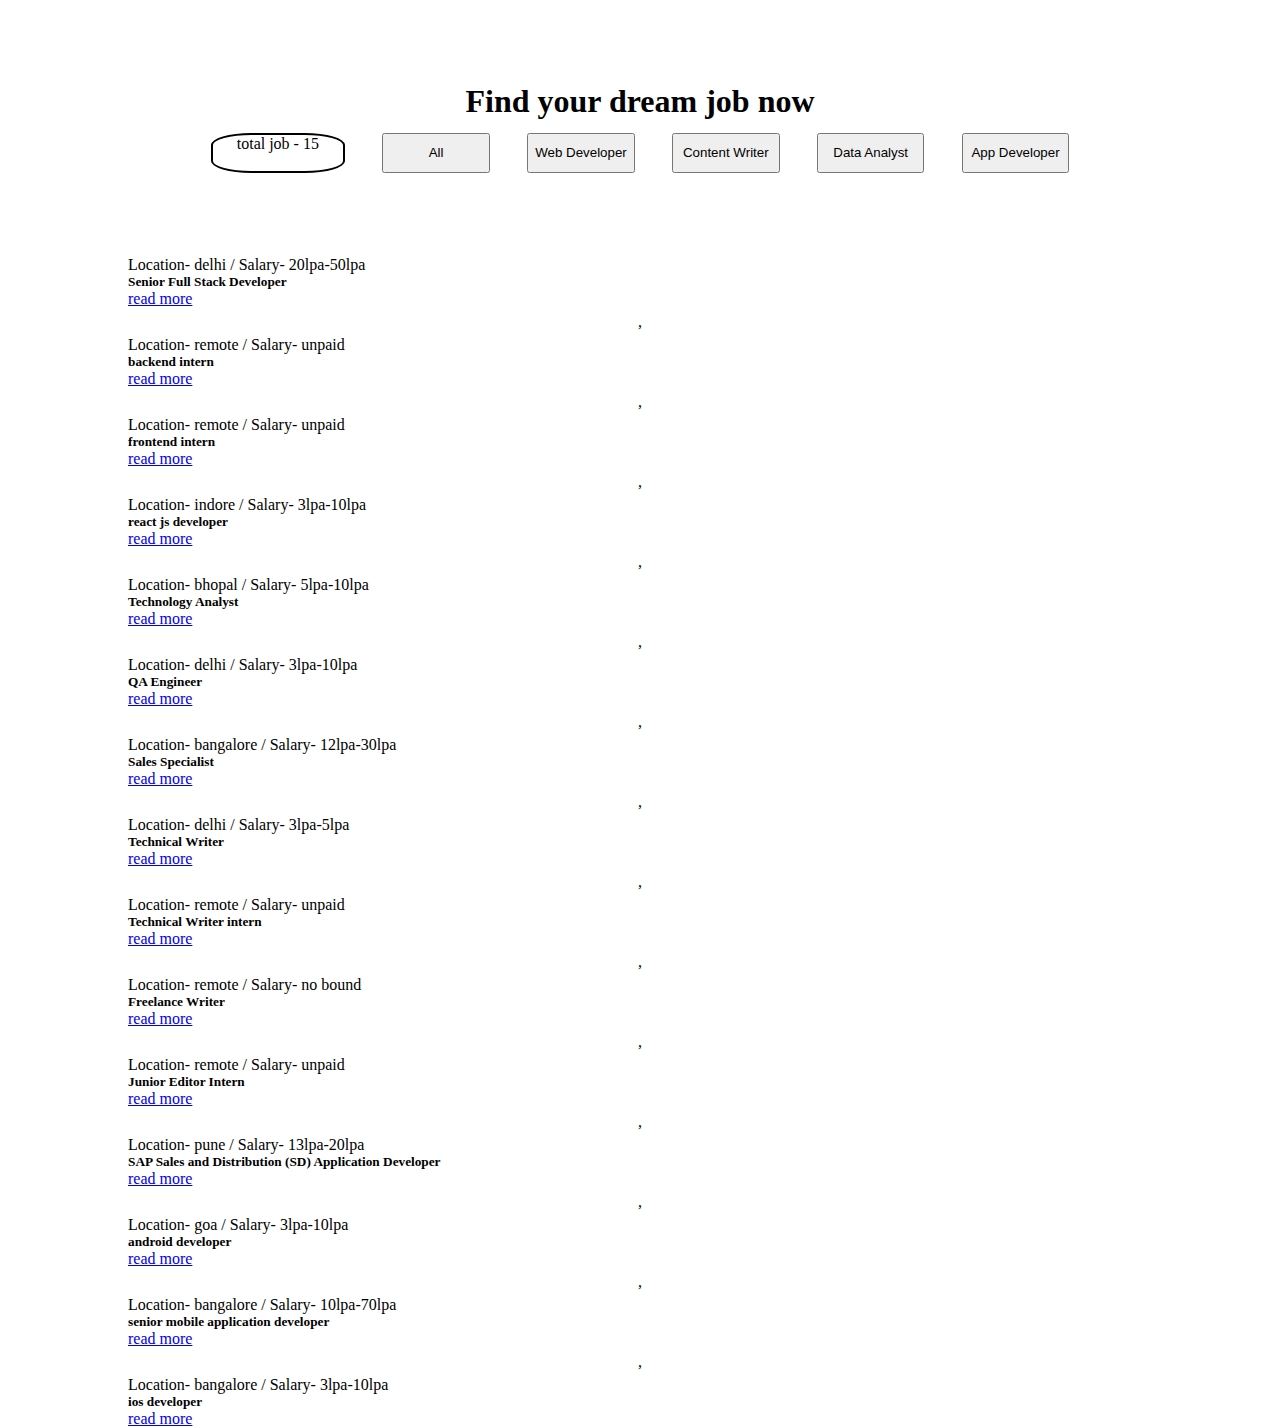
<file: index.html>
<!DOCTYPE html>
<html lang="en">
  <head>
    <meta charset="UTF-8" />
    <meta http-equiv="X-UA-Compatible" content="IE=edge" />
    <meta name="viewport" content="width=device-width, initial-scale=1.0" />
    <title>Abhyaz job</title>
    <link
      href="https://cdn.jsdelivr.net/npm/bootstrap@5.0.2/dist/css/bootstrap.min.css"
      rel="stylesheet"
      integrity="sha384-EVSTQN3/azprG1Anm3QDgpJLIm9Nao0Yz1ztcQTwFspd3yD65VohhpuuCOmLASjC"
      crossorigin="anonymous"
    />
    <link rel="stylesheet" href="index.css">
  </head>
  <body>

    <section id="heading-div">
        <h1 id="heading">Find your dream job now</h1>
        <div id="jobType">
            <p id="totalJob">Total Job 0</p>
            <button>All</button>
    <button>Web Developer</button>
    <button>Content Writer</button>
    <button>Data Analyst</button>
    <button>App Developer</button>
</div>
</section>

<section id="job">

</section>

    <script src="https://cdn.jsdelivr.net/npm/bootstrap@5.0.2/dist/js/bootstrap.bundle.min.js" integrity="sha384-MrcW6ZMFYlzcLA8Nl+NtUVF0sA7MsXsP1UyJoMp4YLEuNSfAP+JcXn/tWtIaxVXM" crossorigin="anonymous"></script>
    <script src="index.js"></script>
</body>
</html>
</file>
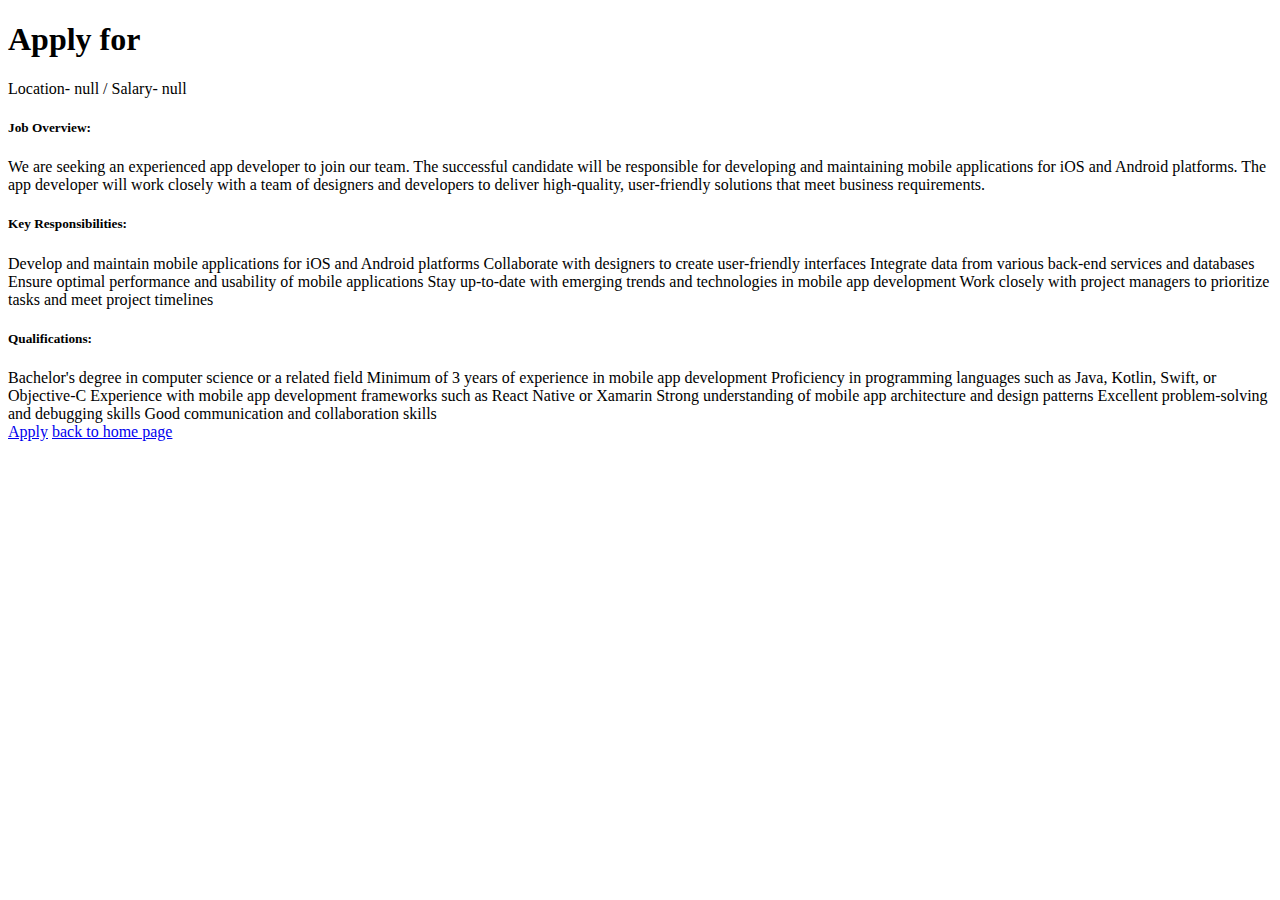
<file: app.html>
<!DOCTYPE html>
<html lang="en">
<head>
    <meta charset="UTF-8">
    <meta http-equiv="X-UA-Compatible" content="IE=edge">
    <meta name="viewport" content="width=device-width, initial-scale=1.0">
    <title>appjob</title>
    <link
    href="https://cdn.jsdelivr.net/npm/bootstrap@5.0.2/dist/css/bootstrap.min.css"
    rel="stylesheet"
    integrity="sha384-EVSTQN3/azprG1Anm3QDgpJLIm9Nao0Yz1ztcQTwFspd3yD65VohhpuuCOmLASjC"
    crossorigin="anonymous"
  />
</head>
<body>
    <div class="p-3 container-sm"> <h1>Apply for  <span id="head"></span></h1></div>
    <div class="card-header container-sm">
    </div>
    <div class="p-3 container-sm"><h5> Job Overview: </h5>
        We are seeking an experienced app developer to join our team. The successful candidate will be responsible for developing and maintaining mobile applications for iOS and Android platforms. The app developer will work closely with a team of designers and developers to deliver high-quality, user-friendly solutions that meet business requirements.
         </div>
 
         <div class=" p-3 container-md"><h5>Key Responsibilities:</h5>
            Develop and maintain mobile applications for iOS and Android platforms
            Collaborate with designers to create user-friendly interfaces
            Integrate data from various back-end services and databases
            Ensure optimal performance and usability of mobile applications
            Stay up-to-date with emerging trends and technologies in mobile app development
            Work closely with project managers to prioritize tasks and meet project timelines
            
        </div>
        <div class="p-3 container-lg">   <h5> Qualifications:</h5>
         
            Bachelor's degree in computer science or a related field
            Minimum of 3 years of experience in mobile app development
            Proficiency in programming languages such as Java, Kotlin, Swift, or Objective-C
            Experience with mobile app development frameworks such as React Native or Xamarin
            Strong understanding of mobile app architecture and design patterns
            Excellent problem-solving and debugging skills
            Good communication and collaboration skills</div>
            <div class="p-3 container-lg"> <a  href="apply.html" class="btn btn-success me-5">Apply</a> <a href="index.html">back to home page</a></div>
            <script src="sec.js"></script>

</body>
</html>
</file>
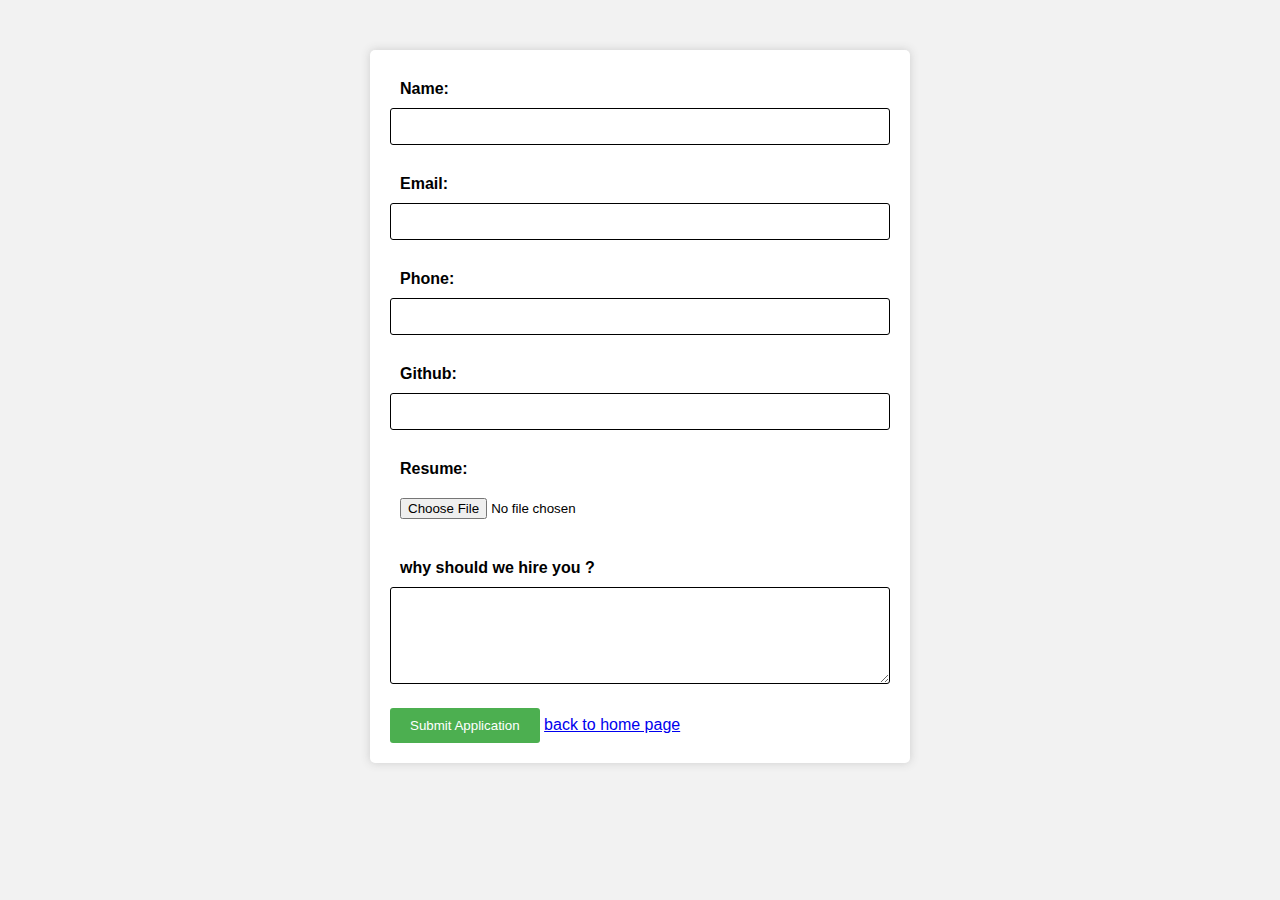
<file: apply.html>
<!DOCTYPE html>
<html>
<head>
	<meta charset="UTF-8">
    <meta http-equiv="X-UA-Compatible" content="IE=edge">
    <meta name="viewport" content="width=device-width, initial-scale=1.0">
    
	<title>Job Application Form</title>
	<style>
		body {
			font-family: Arial, sans-serif;
			background-color: #f2f2f2;
		}
		form {
			background-color: #fff;
			padding: 20px;
			border-radius: 5px;
			box-shadow: 0px 0px 10px #ccc;
			margin: 50px auto;
			max-width: 500px;
		}
		label {
			display: block;
			font-weight: bold;
			margin: 10px;
		}
		input[type=text], input[type=email],input[type=url], textarea {
            padding: 10px;
			border: none;
			border-radius: 3px;
			width: 100%;
			margin-bottom: 20px;
			box-sizing: border-box;
            border: 1px solid black;
		}
        input[type=file]{
            padding: 10px;
			border: none;
			border-radius: 3px;
			width: 100%;
			margin-bottom: 20px;
			box-sizing: border-box;
        }
		input[type=submit] {
			background-color: #4CAF50;
			color: #fff;
			padding: 10px 20px;
			border: none;
			border-radius: 3px;
			cursor: pointer;
		}
		input[type=submit]:hover {
			background-color: #3e8e41;
		}
	</style>
</head>
<body>
	<form action="submited.html" >
		<label for="name">Name:</label>
		<input type="text" id="name" name="name" required>

		<label for="email">Email:</label>
		<input type="email" id="email" name="email" required>

		<label for="phone">Phone:</label>
		<input type="text" id="phone" name="phone" required>

		
		<label for="Github">Github:</label>
		<input type="url" id="Github" name="Github" required>


		<label for="resume">Resume:</label>
		<input type="file" id="resume" name="resume" accept=".pdf,.doc,.docx" required>

		<label for="message" >why should we hire you ?</label>
		<textarea id="message" name="message" rows="5" cols="50%"></textarea>

		<input type="submit" value="Submit Application">
		<a href="index.html">back to home page</a>
	</form>
</body>
</html>
</file>
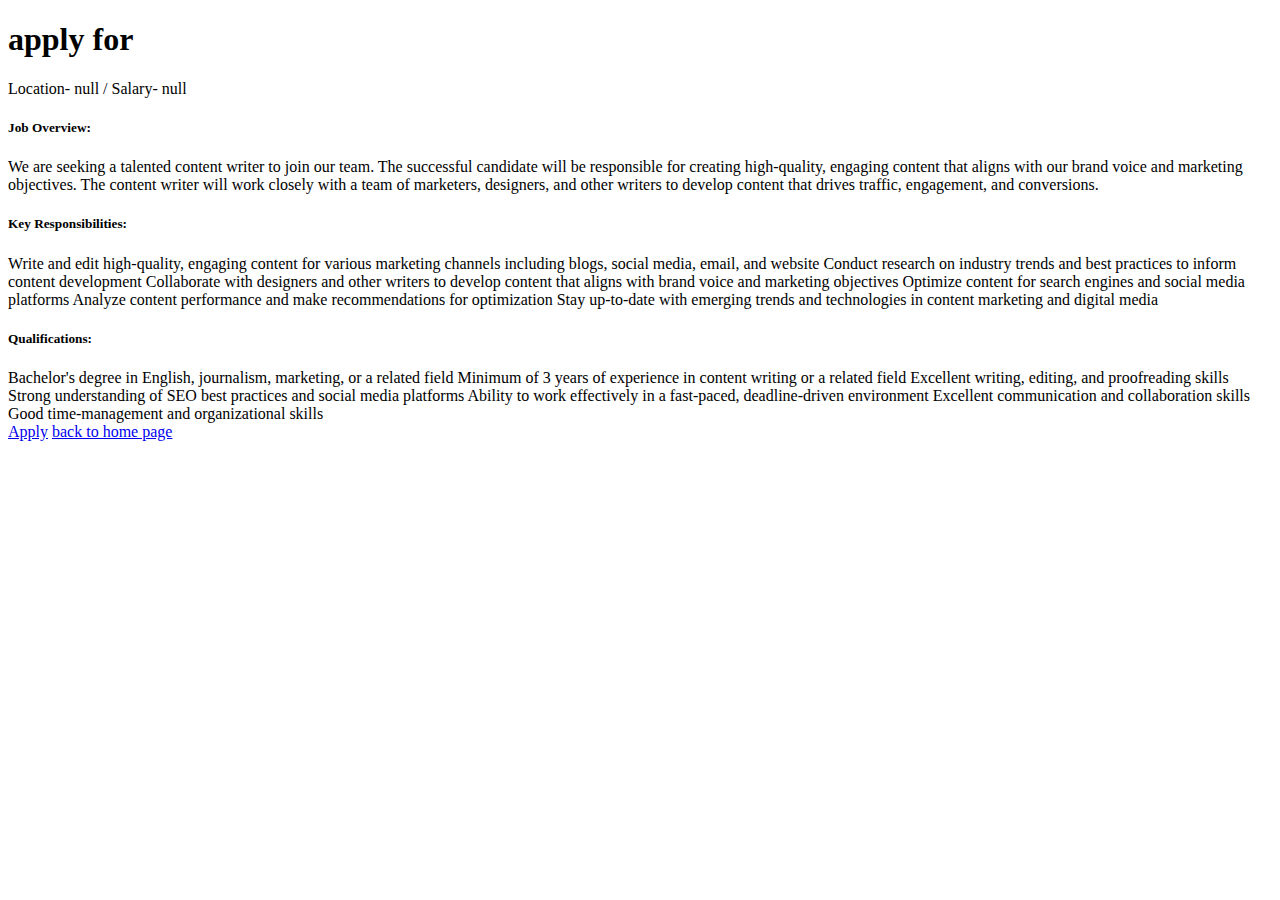
<file: content.html>
<!DOCTYPE html>
<html lang="en">
<head>
    <meta charset="UTF-8">
    <meta http-equiv="X-UA-Compatible" content="IE=edge">
    <meta name="viewport" content="width=device-width, initial-scale=1.0">
    <title>contentjob</title>
    <link
    href="https://cdn.jsdelivr.net/npm/bootstrap@5.0.2/dist/css/bootstrap.min.css"
    rel="stylesheet"
    integrity="sha384-EVSTQN3/azprG1Anm3QDgpJLIm9Nao0Yz1ztcQTwFspd3yD65VohhpuuCOmLASjC"
    crossorigin="anonymous"
  />
</head>
<body>
    <div class="p-3 container-sm"> <h1>apply for <span id="head"></span></h1></div>
    <div class="card-header container-sm">
    </div>
    <div class="p-3 container-sm"><h5> Job Overview: </h5>
        We are seeking a talented content writer to join our team. The successful candidate will be responsible for creating high-quality, engaging content that aligns with our brand voice and marketing objectives. The content writer will work closely with a team of marketers, designers, and other writers to develop content that drives traffic, engagement, and conversions.
         </div>
 
         <div class=" p-3 container-md"><h5>Key Responsibilities:</h5>
            Write and edit high-quality, engaging content for various marketing channels including blogs, social media, email, and website
            Conduct research on industry trends and best practices to inform content development
            Collaborate with designers and other writers to develop content that aligns with brand voice and marketing objectives
            Optimize content for search engines and social media platforms
            Analyze content performance and make recommendations for optimization
            Stay up-to-date with emerging trends and technologies in content marketing and digital media
        </div>
        <div class="p-3 container-lg">   <h5> Qualifications:</h5>
            Bachelor's degree in English, journalism, marketing, or a related field
            Minimum of 3 years of experience in content writing or a related field
            Excellent writing, editing, and proofreading skills
            Strong understanding of SEO best practices and social media platforms
            Ability to work effectively in a fast-paced, deadline-driven environment
            Excellent communication and collaboration skills
            Good time-management and organizational skills</div>
            <div class="p-3 container-lg"> <a  href="apply.html" class="btn btn-success me-5">Apply</a> <a href="index.html">back to home page</a></div>
            <script src="sec.js"></script>

</body>
</html>
</file>
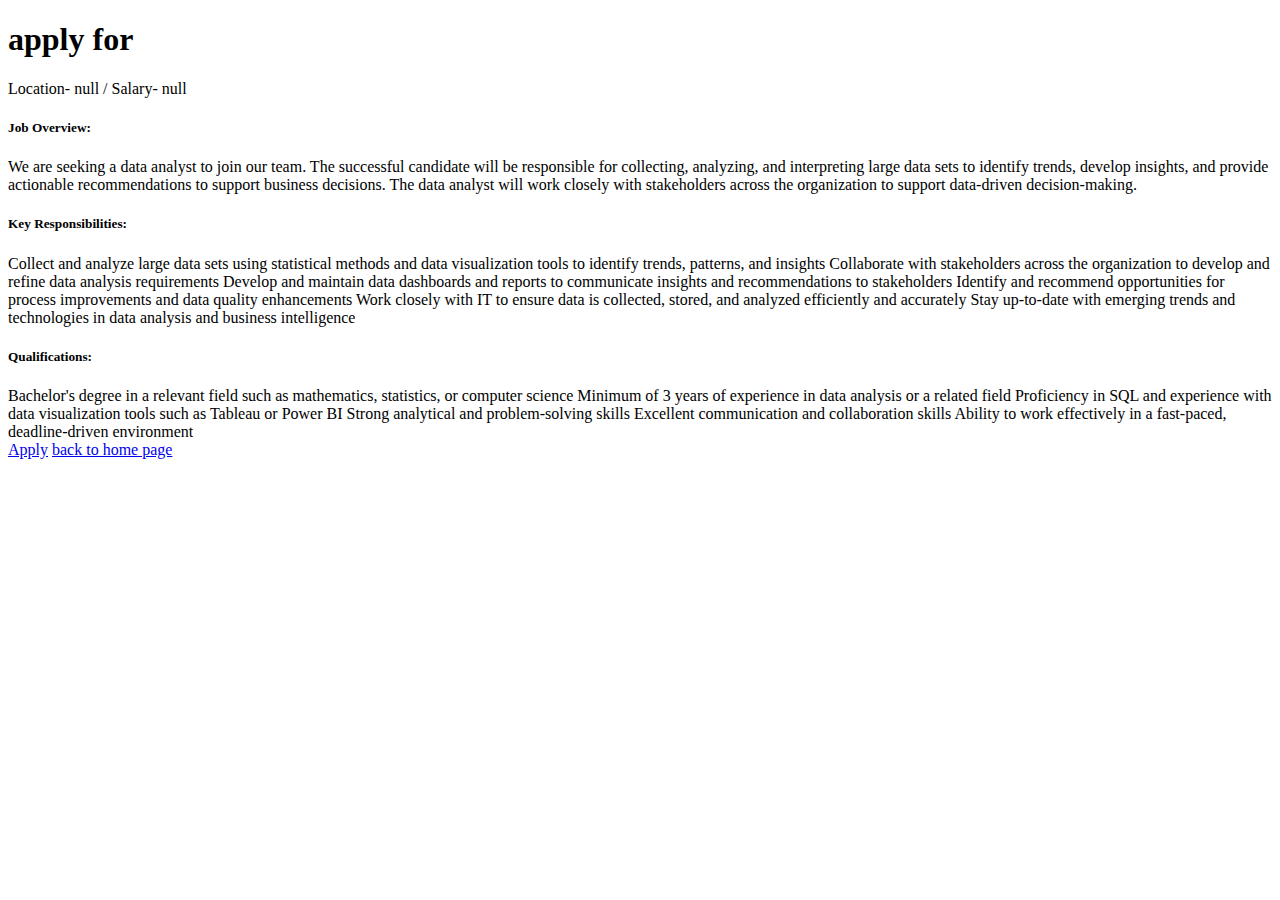
<file: data.html>
<!DOCTYPE html>
<html lang="en">
<head>
    <meta charset="UTF-8">
    <meta http-equiv="X-UA-Compatible" content="IE=edge">
    <meta name="viewport" content="width=device-width, initial-scale=1.0">
    <title>datajob</title>
    <link
    href="https://cdn.jsdelivr.net/npm/bootstrap@5.0.2/dist/css/bootstrap.min.css"
    rel="stylesheet"
    integrity="sha384-EVSTQN3/azprG1Anm3QDgpJLIm9Nao0Yz1ztcQTwFspd3yD65VohhpuuCOmLASjC"
    crossorigin="anonymous"
  />
</head>
<body>
    <div class="p-3 container-sm"> <h1>apply for <span id="head"></span></h1></div>
    <div class="card-header container-sm">
    </div>
    <div class="p-3 container-sm"><h5> Job Overview: </h5>
        We are seeking a data analyst to join our team. The successful candidate will be responsible for collecting, analyzing, and interpreting large data sets to identify trends, develop insights, and provide actionable recommendations to support business decisions. The data analyst will work closely with stakeholders across the organization to support data-driven decision-making.
       
    </div>
 
         <div class=" p-3 container-md"><h5>Key Responsibilities:</h5>
         
            Collect and analyze large data sets using statistical methods and data visualization tools to identify trends, patterns, and insights
            Collaborate with stakeholders across the organization to develop and refine data analysis requirements
            Develop and maintain data dashboards and reports to communicate insights and recommendations to stakeholders
            Identify and recommend opportunities for process improvements and data quality enhancements
            Work closely with IT to ensure data is collected, stored, and analyzed efficiently and accurately
            Stay up-to-date with emerging trends and technologies in data analysis and business intelligence
        </div>
        <div class="p-3 container-lg">   <h5> Qualifications:</h5>
         
            Bachelor's degree in a relevant field such as mathematics, statistics, or computer science
            Minimum of 3 years of experience in data analysis or a related field
            Proficiency in SQL and experience with data visualization tools such as Tableau or Power BI
            Strong analytical and problem-solving skills
            Excellent communication and collaboration skills
            Ability to work effectively in a fast-paced, deadline-driven environment</div>
        <div class="p-3 container-lg"> <a  href="apply.html" class="btn btn-success me-5">Apply</a> <a href="index.html">back to home page</a></div>
            <script src="sec.js"></script>

</body>
</html>
</file>
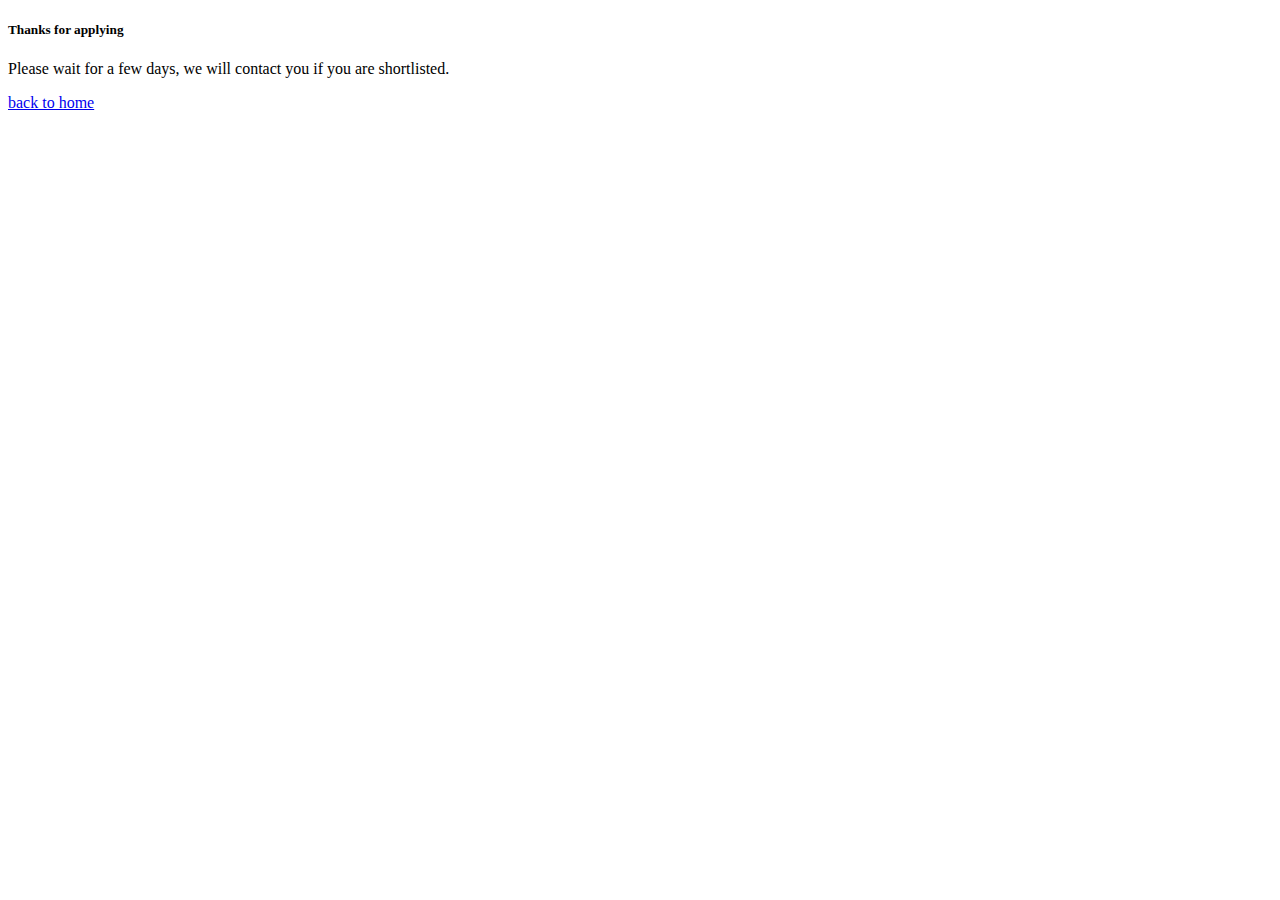
<file: submited.html>
<!DOCTYPE html>
<html lang="en">
<head>
    <meta charset="UTF-8">
    <meta http-equiv="X-UA-Compatible" content="IE=edge">
    <meta name="viewport" content="width=device-width, initial-scale=1.0">
    <title>submit</title>
    <link
    href="https://cdn.jsdelivr.net/npm/bootstrap@5.0.2/dist/css/bootstrap.min.css"
    rel="stylesheet"
    integrity="sha384-EVSTQN3/azprG1Anm3QDgpJLIm9Nao0Yz1ztcQTwFspd3yD65VohhpuuCOmLASjC"
    crossorigin="anonymous"
  />
</head>
<body>
    <div class="m-5 card w-75">
        <div class="card-body">
          <h5 class="card-title">Thanks for applying</h5>
          <p class="card-text">Please wait for a few days, we will contact you if you are shortlisted.</p>
          <a href="index.html" class="btn btn-primary">back to home</a>
        </div>
      </div>
</body>
</html>
</file>
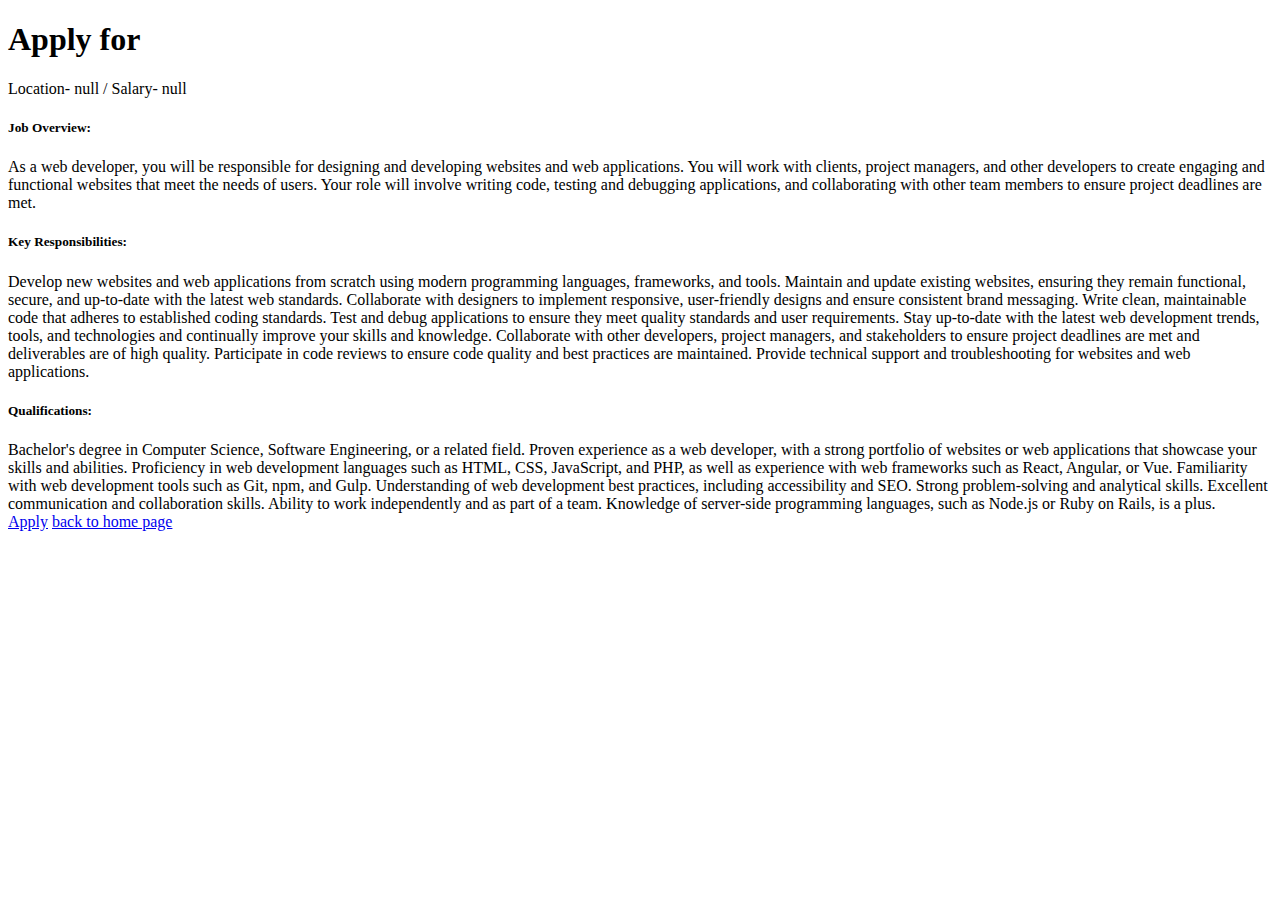
<file: web.html>
<!DOCTYPE html>
<html lang="en">
<head>
    <meta charset="UTF-8">
    <meta http-equiv="X-UA-Compatible" content="IE=edge">
    <meta name="viewport" content="width=device-width, initial-scale=1.0">
    <title>webjob</title>
    
    <link
    href="https://cdn.jsdelivr.net/npm/bootstrap@5.0.2/dist/css/bootstrap.min.css"
    rel="stylesheet"
    integrity="sha384-EVSTQN3/azprG1Anm3QDgpJLIm9Nao0Yz1ztcQTwFspd3yD65VohhpuuCOmLASjC"
    crossorigin="anonymous"
  />
</head>
<body>
  <div class="p-3 container-sm">  <h1>Apply for <span id="head"></span></h1></div>
  <div class="card-header container-sm">
  </div>
    <div class="p-3 container-sm"><h5> Job Overview: </h5>

       As a web developer, you will be responsible for designing and developing websites and web applications. You will work with clients, project managers, and other developers to create engaging and functional websites that meet the needs of users. Your role will involve writing code, testing and debugging applications, and collaborating with other team members to ensure project deadlines are met.
        </div>

        <div class=" p-3 container-md"><h5>Key Responsibilities:</h5>
        
        Develop new websites and web applications from scratch using modern programming languages, frameworks, and tools.
        Maintain and update existing websites, ensuring they remain functional, secure, and up-to-date with the latest web standards.
        Collaborate with designers to implement responsive, user-friendly designs and ensure consistent brand messaging.
        Write clean, maintainable code that adheres to established coding standards.
        Test and debug applications to ensure they meet quality standards and user requirements.
        Stay up-to-date with the latest web development trends, tools, and technologies and continually improve your skills and knowledge.
        Collaborate with other developers, project managers, and stakeholders to ensure project deadlines are met and deliverables are of high quality.
        Participate in code reviews to ensure code quality and best practices are maintained.
        Provide technical support and troubleshooting for websites and web applications.
       </div>
       <div class="p-3 container-lg">   <h5> Qualifications:</h5>
        
        Bachelor's degree in Computer Science, Software Engineering, or a related field.
        Proven experience as a web developer, with a strong portfolio of websites or web applications that showcase your skills and abilities.
        Proficiency in web development languages such as HTML, CSS, JavaScript, and PHP, as well as experience with web frameworks such as React, Angular, or Vue.
        Familiarity with web development tools such as Git, npm, and Gulp.
        Understanding of web development best practices, including accessibility and SEO.
        Strong problem-solving and analytical skills.
        Excellent communication and collaboration skills.
        Ability to work independently and as part of a team.
        Knowledge of server-side programming languages, such as Node.js or Ruby on Rails, is a plus.</div>
        <div class="p-3 container-lg"> <a  href="apply.html" class="btn btn-success me-5">Apply</a> <a href="index.html">back to home page</a></div>
        <script src="sec.js"></script>
      </body>
</html>
</file>
<file: index.css>
*{
    margin: 0;padding: 0;
    box-sizing: border-box;
}
#heading-div{
    width: 100%;
    height: 20vw;
    display: flex;
    flex-direction: column;
    align-items: center;
    justify-content: center;
    row-gap: 5%;
}
#heading{
    display: flex;
    justify-content: center;
    align-items: center;
}
#heading-div div{
    width: 70%;
    display: flex;
    flex-direction: row;
    justify-content: space-around;
    cursor: pointer;
    row-gap: 5%;
}
#totalJob{
    height: 40px;
    border:solid black 2px;
    border-radius: 30%;
    width: 15%;
    text-align: center;
}
#jobType button{
    height: 40px;
    width: 12%;
}
#job{
    width: 100%;
    display: flex;
    justify-content: center;
    align-items: center;
    flex-direction: column;
    row-gap: 5px;
 
}
.card{
    width: 80%;
}
</file>
